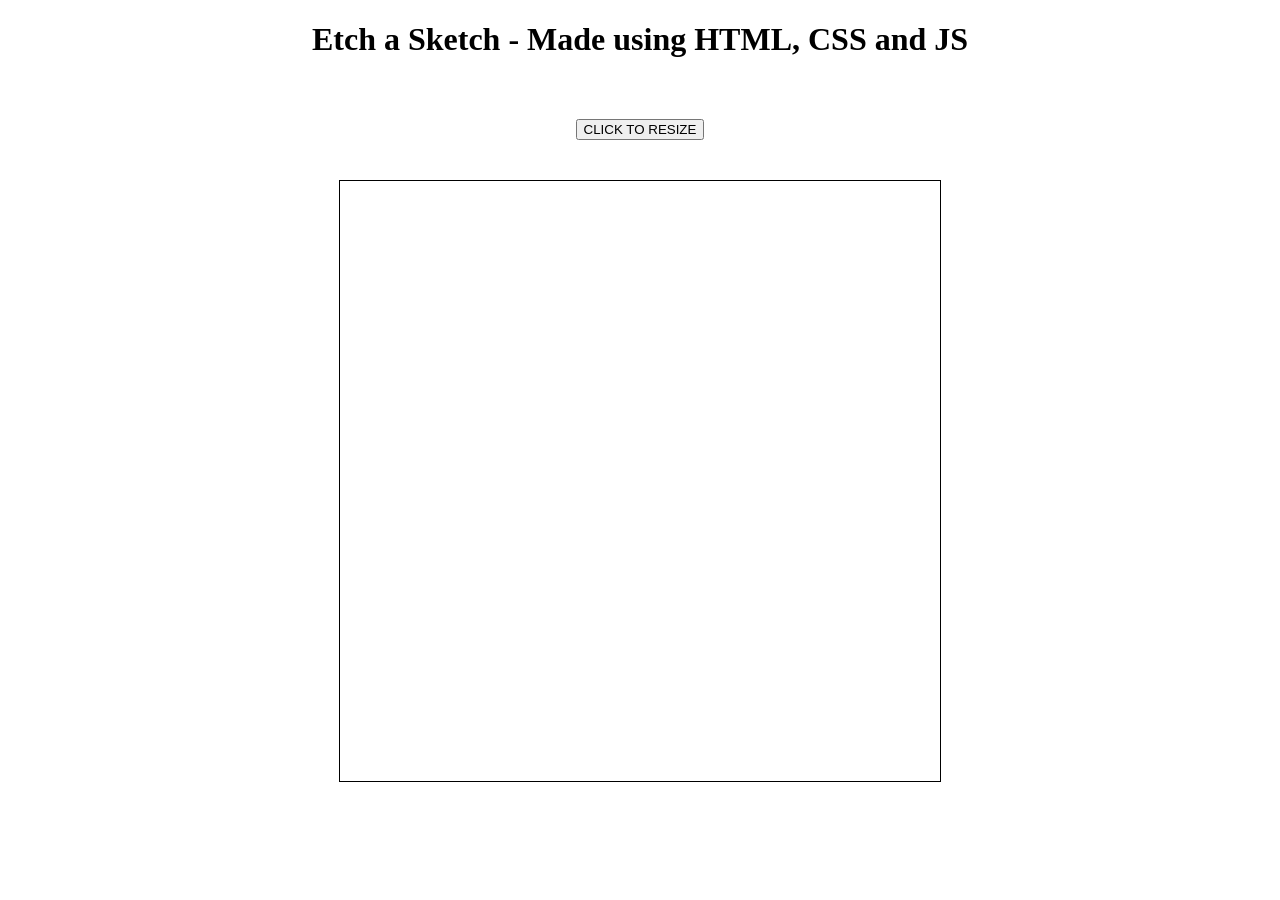
<file: public/index.html>
<!DOCTYPE html>
<html lang="en">
    <head>
        <meta charset="UTF-8" />
        <meta name="viewport" content="width=device-width, initial-scale=1.0" />
        <title>Sketchboard</title>
        <link href="styles.css" rel="stylesheet" type="text/css" />
    </head>
    <body>
        <h1 class="title">Etch a Sketch - Made using HTML, CSS and JS</h1>
        <div class="button-container">
            <button id="resize">CLICK TO RESIZE</button>
        </div>
        <div class="grid-wrapper">
            <div id="container"></div>
        </div>
        <script src="script.js"></script>
    </body>
</html>
</file>
<file: public/styles.css>
.title {
    text-align: center;
}

.grid-wrapper {
    display: flex;
    justify-content: center;
    align-items: center;
}

#container {
    border: 1px solid black;
    display: flex;
    flex-wrap: wrap;
    width: 600px;
    height: 600px;
}

.square {
    box-sizing: border-box;
}

.button-container {
    display: flex;
    justify-content: center;
    align-items: center;
    height: 100px;
}
</file>
